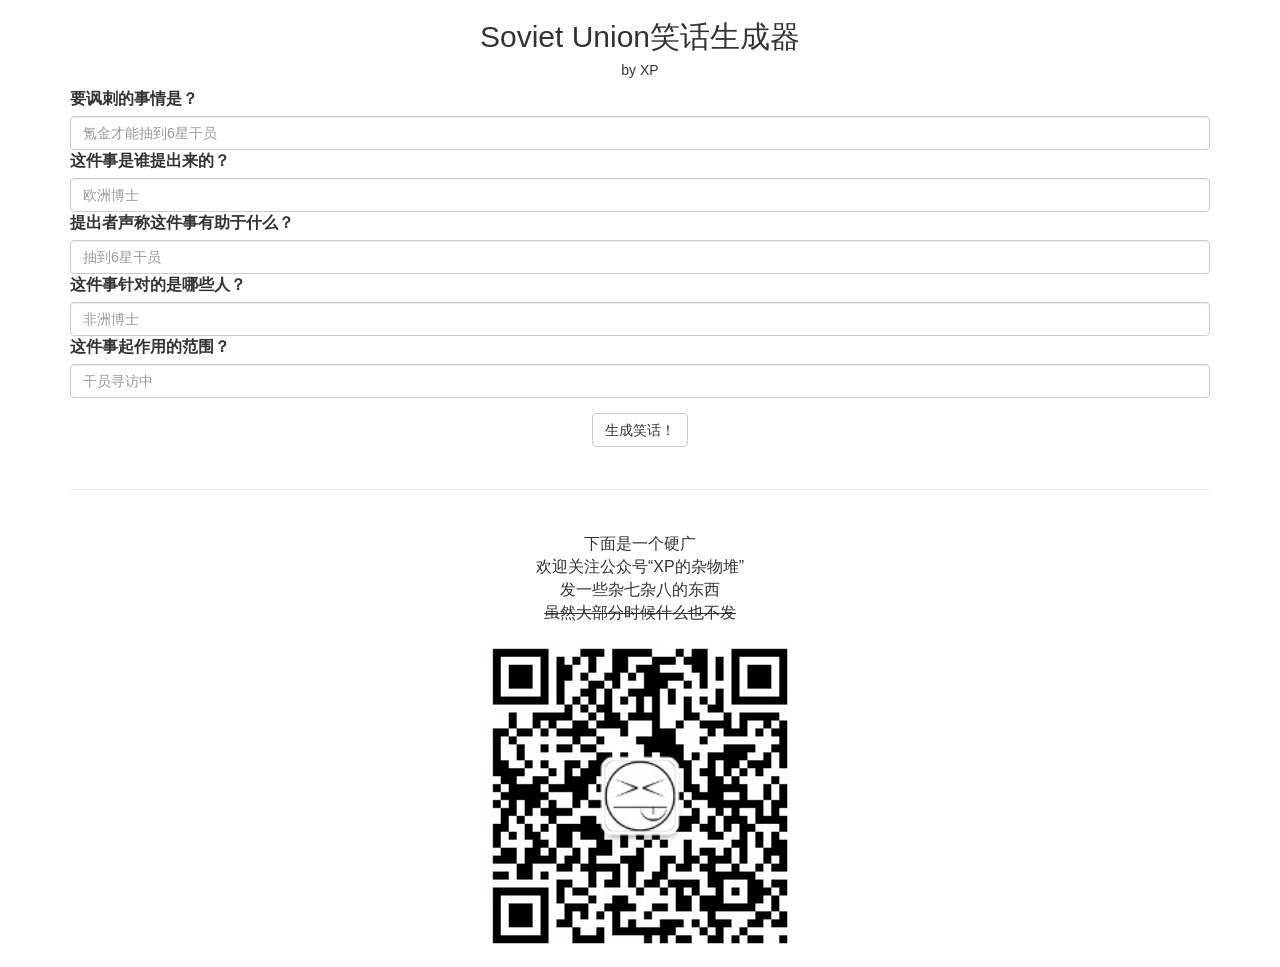
<file: docs/joke/index.html>
<!DOCTYPE html>
<html lang="zh-CN">
  <head>
    <meta charset="utf-8">
    <meta http-equiv="X-UA-Compatible" content="IE=edge">
    <meta name="viewport" content="width=device-width, initial-scale=1">
    <!-- 上述3个meta标签*必须*放在最前面，任何其他内容都*必须*跟随其后！ -->
    <title>Soviet Union笑话生成器</title>

    <!-- Bootstrap -->
    <link href="css/bootstrap.min.css" rel="stylesheet">

    <!-- HTML5 shim 和 Respond.js 是为了让 IE8 支持 HTML5 元素和媒体查询（media queries）功能 -->
    <!-- 警告：通过 file:// 协议（就是直接将 html 页面拖拽到浏览器中）访问页面时 Respond.js 不起作用 -->
    <!--[if lt IE 9]>
      <script src="https://cdn.jsdelivr.net/npm/html5shiv@3.7.3/dist/html5shiv.min.js"></script>
      <script src="https://cdn.jsdelivr.net/npm/respond.js@1.4.2/dest/respond.min.js"></script>
    <![endif]-->
  </head>
  <body style = "font-size:16px">
	<div class = "container">
	<div class = "row, text-center">
    		<h2>Soviet Union笑话生成器</h2>
				<h5>by XP</h5>
	</div>

	<form role="form">
	  <div class="form-group">
	    <label for="name">要讽刺的事情是？</label>
	    <input type="text" id = "mthing" class="form-control" placeholder="氪金才能抽到6星干员">
	    <label for="name">这件事是谁提出来的？</label>
	    <input type="text" id = "mman" class="form-control" placeholder="欧洲博士">
	    <label for="name">提出者声称这件事有助于什么？</label>
	    <input type="text" id = "mtheory" class="form-control" placeholder="抽到6星干员">
	    <label for="name">这件事针对的是哪些人？</label>
	    <input type="text" id = "mvictim" class="form-control" placeholder="非洲博士">
	    <label for="name">这件事起作用的范围？</label>
	    <input type="text" id = "mrange" class="form-control" placeholder="干员寻访中">
	  </div>
	 </form>
 	<div class = "row, text-center">
     		<button type="button" id = "mgo" class="btn btn-default">生成笑话！</button>
 	</div>
</br>

	<div id = "mjoke">
	</div>
	<hr />
 	<div class = "row, text-center">
     		</br>下面是一个硬广
			</br>欢迎关注公众号“XP的杂物堆”
			</br>发一些杂七杂八的东西
			</br><del>虽然大部分时候什么也不发</del>
		</br>
			<img src = "qr.jpg" width = "30%"></img>
 	</div>
    <!-- jQuery (Bootstrap 的所有 JavaScript 插件都依赖 jQuery，所以必须放在前边) -->

    <script src="js/jquery.min.js"></script>
    <!-- 加载 Bootstrap 的所有 JavaScript 插件。你也可以根据需要只加载单个插件。 -->
    <script src="js/bootstrap.min.js"></script>
	
	<script>
		jokes = ["</br>在mrange庆典的聚会上，一位35岁的mvictim高举着牌子，上面写着“感谢mthing赐予我的快乐的童年”。</br></br>mman呵斥道，“你是在嘲讽mthing吗？mthing才实行了20年。”</br></br>“确切地说，这正是我感谢它的原因。”</br></br>", "</br>mman发言道：“从下个礼拜开始我们要做两件事，一，全面在mrange实行mthing；二，周六所有mvictim都要去酒吧里拿一条蜥蜴。大家有什么意见可以提出来。”</br></br>过了一会儿，台下有个声音怯生生地提问：“为什么要拿蜥蜴？”</br></br>“很好，我就知道大家对mthing没有异议。”</br></br>", "</br>“mthing真**的智障！”</br></br>“你涉嫌恶意攻击mman,跟我走一趟。”</br></br>“我又没说是哪里的mthing！”</br></br>“废话！哪里的mthing智障我会不知道吗！”</br></br>", "</br>mman在向mvictim们讲话：</br></br>“很快我们就能mtheory！”</br></br>台下传来一个声音：“那我们怎么办？”</br></br>", "</br>一个mvictim的鹦鹉丢了。这是只会说话的鹦鹉，要是落到mman的手里可糟了。</br></br>这人便发表了一篇声明：“本人遗失鹦鹉一只，另外，本人不同意它关于mthing的观点。”</br></br>", "</br>“mthing是艺术还是科学?”</br></br>”我说不好，但肯定不是科学。”</br></br>“何以见得?”</br></br>“如果mthing是科学的话，他们至少应该先用小白鼠做实验。”</br></br>", "</br>大会主持人:”请支持mthing的人坐在左边，反对mthing的坐在右边。”</br></br>大多数人坐在了右边，少数人坐在了左边，只有一个人坐在中间纹丝不动。</br></br>主持人很不解，询问情况。</br></br>“我对mvictim们的情况表示十分理解，但我支持mthing。”</br></br>”那您赶快坐到主席台来。”主持人急忙说道。</br></br>", "</br>mman关于“关爱mvictim 支持mthing”的会议纪要正在以超光速增长，但这并没有违背相对论，因为会议纪要里不含有任何信息。</br></br>", "</br>mman:“我们要不惜一切代价，为了我们的主人翁mtheory！”</br></br>一个mvictim对另一个mvictim说:“看哪 ，mman把咱们当主人翁。”</br></br>另一个mvictim说:“不，我们是‘代价’。”</br></br>", "</br>“如果你在mrange，旁边一个陌生人突然开始唉声叹气，正确的做法是什么?”</br></br>“立即阻止这种反对mthing的行为。”</br></br>", "</br>mman:“由于mthing的实行，各位mvictim的美好未来前景已经出现在了地平线上。”</br></br>一个mvictim问另一个mvictim:”什么是地平线?”</br></br>另一个mvictim回答道:“就是那个能看到但是永远都到不了的线。”</br></br>","</br>mman在mrange随机采访了一位mvictim:“请问你对mthing有什么意见吗?”</br></br>mvictim答道:“我有一些意见，但我不同意我的意见!”</br></br>", "</br>两个骷髅相遇，一骷髅问另一个骷髅:“我是被mman的mthing逼死的，你是怎么死的？”</br></br>另一个骷髅回答说:“我还活着。”</br></br>",
"</br>mman的汽车被一头牛挡住了，怎么也赶不走。mman便下车对牛说：“你再不走，我就把你送到mrange去mthing。”牛听了便一溜烟的跑开了。</br></br>",
		"</br>问：“mthing的优越之处是什么？”</br></br>答：“成功克服了那些其他情况下不会存在的困难。”</br></br>",
		"</br>问：“mthing在哪些时候会遇到抵制？”</br></br>答：“主要有四个时间段：春天、夏天、秋天和冬天。”</br></br>",
		"</br>mman问一名mvictim:“你的爸爸是谁？”</br></br>他回答说：“是mman!”</br></br>mman很满意，又问：“你的母亲是谁？”</br></br>他回答：“是mthing！”</br></br>mman又问：“你将来想当什么？”</br></br>“孤儿！”</br></br>",
		"</br>问：“什么是最短的笑话？”</br></br>答：“mthing。”</br></br>","</br>问：“那些别有用心的人是怎样黑mthing的？”</br></br>答：“他们把mman说的内容原文复述了。”</br></br>","</br>问：“为什么mman把mvictim放在中心考虑？”</br></br>答：“这样从各个方向都能方便地欺压他们。”</br></br>","</br>问：“什么叫交换意见？”</br></br>答：“带着你的意见去找mman理论，然后带着他的回来。”</br></br>",
		"</br>问：“mthing实行的结果如何？”</br></br>答：“还是有人活下来了。”</br></br>","</br>问：“mthing的前景是什么？”</br></br>答：“有两种可能的情况。现实的可能是火星人会降临地球帮我们打理一切，科幻的可能是我们成功地mtheory。”</br></br>"];

		window.onload = function(){
			$("#mgo").click(function(){
				var mrange, mthing, mman, mtheory, mvictim;
				if($("#mthing").val() == ""){
					mthing = $("#mthing").attr('placeholder');
				}
				else{
					mthing = $("#mthing").val();
				}
				if($("#mrange").val() == ""){
					mrange = $("#mrange").attr('placeholder');
				}
				else{
					mrange = $("#mrange").val();
				}
				if($("#mman").val() == ""){
					mman = $("#mman").attr('placeholder');
				}
				else{
					mman = $("#mman").val();
				}
				if($("#mvictim").val() == ""){
					mvictim = $("#mvictim").attr('placeholder');
				}
				else{
					mvictim = $("#mvictim").val();
				}
				if($("#mtheory").val() == ""){
					mtheory = $("#mtheory").attr('placeholder');
				}
				else{
					mtheory = $("#mtheory").val();
				}
			
				var rand = Math.floor(Math.random()*(jokes.length));
			
				var resString = jokes[rand];
				resString = resString.replace(/mrange/g, mrange);
				resString = resString.replace(/mthing/g, mthing);
				resString = resString.replace(/mman/g, mman);
				resString = resString.replace(/mtheory/g, mtheory);
				resString = resString.replace(/mvictim/g, mvictim);
				$("#mjoke").html(resString);
				$("#mjoke").css("border","thin solid");
				$("#mjoke").css("text-indent","20px");
			})
		}
		
	</script>
  </body>
</html>
</file>
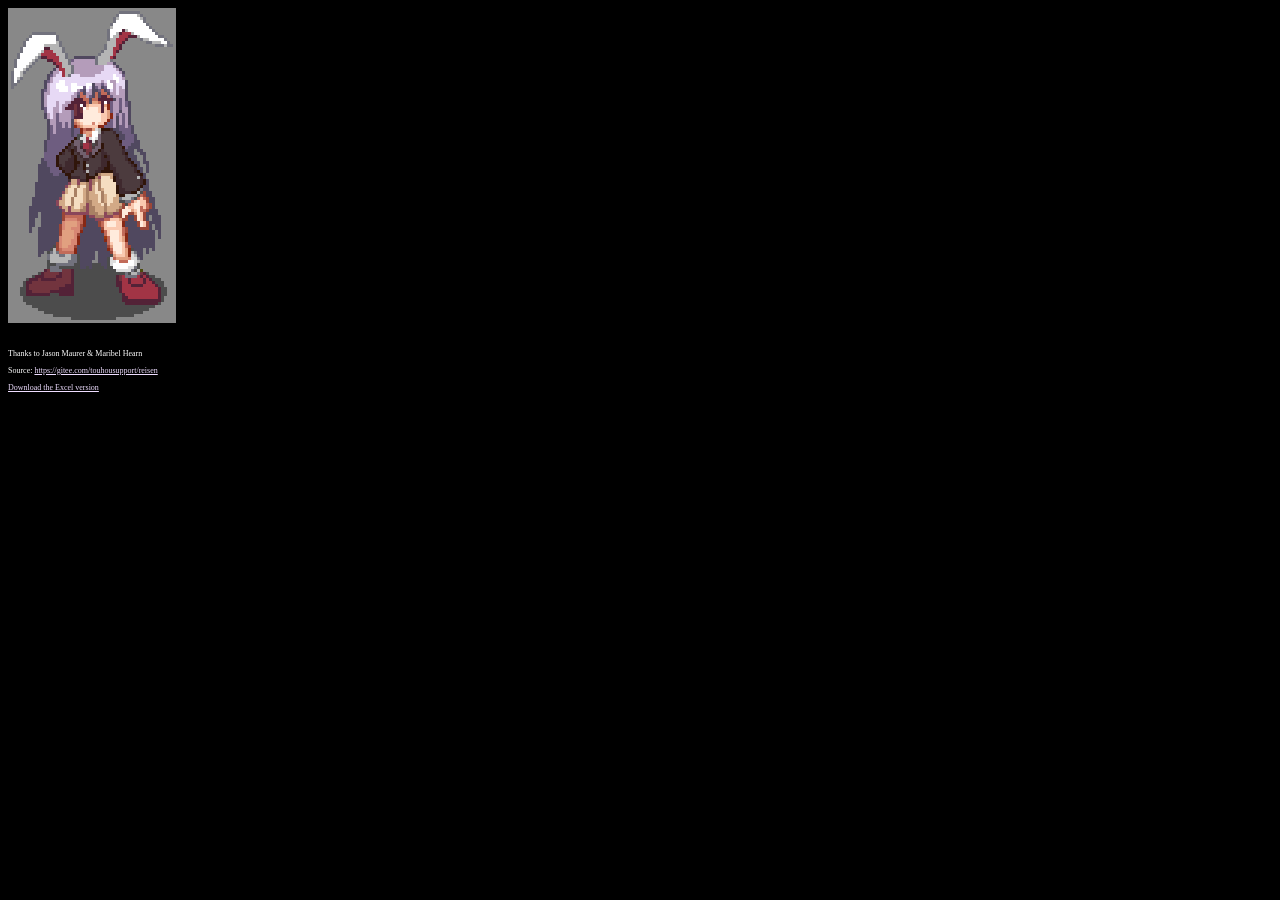
<file: docs/reisen/index.html>
<html>
<body bgcolor=000000>
<table boder=0 cellpadding=0 cellspacing=0>

<tr height=3>

<td width=3 bgcolor=888888 rowspan=105></td>
<td bgcolor=888888 colspan=54></td>
<td width=3 bgcolor=888888 rowspan=105></td>
</tr>
<tr height=3>

<td width=3 bgcolor=888888 rowspan=20></td>
<td bgcolor=888888 colspan=35></td>
<td bgcolor=72727d colspan=7></td>
<td width=3 bgcolor=888888></td>
<td width=3 bgcolor=888888 rowspan=2></td>
<td width=3 bgcolor=888888 rowspan=4></td>
<td width=3 bgcolor=888888 rowspan=5></td>
<td width=3 bgcolor=888888 rowspan=6></td>
<td width=3 bgcolor=888888 rowspan=7></td>
<td bgcolor=888888 colspan=2 rowspan=8></td>
<td width=3 bgcolor=888888 rowspan=9></td>
<td width=3 bgcolor=888888 rowspan=10></td>
<td width=3 bgcolor=888888 rowspan=11></td>
</tr>
<tr height=3>
<td width=3 bgcolor=888888 rowspan=15></td>
<td bgcolor=888888 colspan=33></td>
<td width=3 bgcolor=72727d></td>
<td bgcolor=ffffff colspan=6></td>
<td width=3 bgcolor=b5b5b5></td>
<td bgcolor=72727d></td>
</tr>
<tr height=3>

<td width=3 bgcolor=888888 rowspan=12></td>
<td bgcolor=888888 colspan=31 rowspan=2></td>
<td width=3 bgcolor=72727d rowspan=2></td>
<td bgcolor=b5b5b5></td>
<td bgcolor=ffffff colspan=7></td>
<td bgcolor=b5b5b5></td>
<td bgcolor=72727d rowspan=2></td>
</tr>
<tr height=3>

<td bgcolor=ffffff colspan=9></td>
</tr>
<tr height=3>

<td width=3 bgcolor=888888 rowspan=8></td>
<td bgcolor=888888 colspan=29 rowspan=2></td>
<td width=3 bgcolor=72727d></td>
<td bgcolor=ffffff colspan=11></td>
<td bgcolor=72727d></td>
</tr>
<tr height=3>

<td bgcolor=b5b5b5></td>
<td bgcolor=ffffff colspan=12></td>
<td bgcolor=72727d></td>
</tr>
<tr height=3>

<td width=3 bgcolor=888888 rowspan=4></td>
<td bgcolor=888888 colspan=27></td>
<td width=3 bgcolor=72727d rowspan=4></td>
<td bgcolor=ffffff colspan=4></td>
<td width=3 bgcolor=532237></td>
<td width=3 bgcolor=b5b5b5></td>
<td bgcolor=ffffff colspan=8></td>
<td bgcolor=72727d></td>
</tr>
<tr height=3>

<td width=3 bgcolor=888888 rowspan=2></td>
<td width=3 bgcolor=888888></td>
<td bgcolor=72727d colspan=8></td>
<td width=3 bgcolor=888888></td>
<td width=3 bgcolor=888888 rowspan=3></td>
<td bgcolor=888888 colspan=14 rowspan=5></td>
<td width=3 bgcolor=888888 rowspan=4></td>
<td bgcolor=ffffff rowspan=2></td>
<td bgcolor=ffffff></td>
<td bgcolor=b5b5b5 rowspan=2></td>
<td width=3 bgcolor=532237></td>
<td bgcolor=a23445 colspan=3></td>
<td width=3 bgcolor=b5b5b5></td>
<td bgcolor=ffffff colspan=7></td>
<td bgcolor=72727d></td>
</tr>
<tr height=3>

<td bgcolor=72727d></td>
<td width=3 bgcolor=ffffff rowspan=8></td>
<td width=3 bgcolor=ffffff rowspan=7></td>
<td width=3 bgcolor=ffffff rowspan=6></td>
<td width=3 bgcolor=ffffff rowspan=5></td>
<td bgcolor=ffffff colspan=4 rowspan=3></td>
<td bgcolor=72727d rowspan=2></td>
<td bgcolor=b5b5b5 rowspan=4></td>
<td bgcolor=a23445 rowspan=3></td>
<td bgcolor=a23445 rowspan=2></td>
<td bgcolor=a23445></td>
<td bgcolor=532237 colspan=3></td>
<td bgcolor=b5b5b5></td>
<td bgcolor=ffffff colspan=6></td>
<td bgcolor=72727d colspan=2></td>
</tr>
<tr height=3>

<td bgcolor=72727d></td>
<td bgcolor=ffffff rowspan=8></td>
<td bgcolor=b5b5b5 rowspan=6></td>
<td bgcolor=a23445 rowspan=4></td>
<td bgcolor=532237></td>
<td width=3 bgcolor=888888 rowspan=21></td>
<td bgcolor=888888 rowspan=29></td>
<td width=3 bgcolor=888888 rowspan=32></td>
<td bgcolor=888888 rowspan=34></td>
<td bgcolor=72727d></td>
<td bgcolor=b5b5b5 colspan=2></td>
<td bgcolor=ffffff colspan=5></td>
<td bgcolor=72727d rowspan=2></td>
</tr>
<tr height=3>

<td bgcolor=72727d rowspan=2></td>
<td bgcolor=ffffff rowspan=8></td>
<td bgcolor=b5b5b5 rowspan=5></td>
<td bgcolor=72727d rowspan=2></td>
<td bgcolor=b5b5b5 rowspan=7></td>
<td bgcolor=532237></td>
<td bgcolor=888888 rowspan=13></td>
<td bgcolor=888888 rowspan=36></td>
<td bgcolor=888888 rowspan=37></td>
<td bgcolor=72727d colspan=2></td>
<td bgcolor=b5b5b5 colspan=3></td>
<td bgcolor=ffffff colspan=2></td>
<td bgcolor=72727d rowspan=2></td>
</tr>
<tr height=3>

<td bgcolor=b5b5b5 colspan=4></td>
<td bgcolor=72727d rowspan=2></td>
<td bgcolor=532237 rowspan=2></td>
<td bgcolor=888888 rowspan=9></td>
<td bgcolor=888888 rowspan=39></td>
<td bgcolor=888888 rowspan=49></td>
<td bgcolor=888888 rowspan=51></td>
<td bgcolor=72727d colspan=3></td>
<td bgcolor=b5b5b5></td>
<td bgcolor=72727d></td>
</tr>
<tr height=3>

<td bgcolor=72727d rowspan=2></td>
<td bgcolor=ffffff rowspan=7></td>
<td bgcolor=532237 colspan=2></td>
<td width=3 bgcolor=b5b5b5></td>
<td width=3 bgcolor=b5b5b5 rowspan=2></td>
<td bgcolor=b5b5b5 rowspan=5></td>
<td width=3 bgcolor=72727d rowspan=2></td>
<td bgcolor=888888 colspan=13></td>
<td bgcolor=a23445 rowspan=3></td>
<td bgcolor=888888 rowspan=54></td>
<td width=3 bgcolor=888888 rowspan=56></td>
<td width=3 bgcolor=888888 rowspan=78></td>
<td bgcolor=888888 rowspan=80></td>
<td bgcolor=888888 colspan=2 rowspan=91></td>
</tr>
<tr height=3>

<td bgcolor=b5b5b5></td>
<td bgcolor=a23445 colspan=3></td>
<td bgcolor=888888 colspan=12></td>
<td width=3 bgcolor=72727d></td>
<td bgcolor=b5b5b5 rowspan=5></td>
<td bgcolor=532237></td>
<td bgcolor=888888 rowspan=6></td>
</tr>
<tr height=3>

<td bgcolor=72727d rowspan=2></td>
<td bgcolor=ffffff rowspan=6></td>
<td bgcolor=b5b5b5></td>
<td bgcolor=a23445 colspan=5></td>
<td bgcolor=b5b5b5 rowspan=5></td>
<td width=3 bgcolor=72727d rowspan=2></td>
<td bgcolor=888888 colspan=10></td>
<td width=3 bgcolor=72727d></td>
<td bgcolor=b5b5b5 rowspan=4></td>
<td bgcolor=888888 rowspan=4></td>
</tr>
<tr height=3>

<td bgcolor=b5b5b5></td>
<td bgcolor=72727d></td>
<td bgcolor=532237 colspan=2></td>
<td bgcolor=a23445 colspan=4></td>
<td bgcolor=888888 colspan=2></td>
<td bgcolor=50485f colspan=7></td>
<td width=3 bgcolor=72727d rowspan=3></td>
<td bgcolor=b5b5b5 rowspan=3></td>
<td bgcolor=a23445></td>
<td bgcolor=532237></td>
</tr>
<tr height=3>

<td bgcolor=72727d rowspan=3></td>
<td bgcolor=ffffff rowspan=6></td>
<td bgcolor=b5b5b5></td>
<td bgcolor=72727d></td>
<td bgcolor=888888 rowspan=35></td>
<td bgcolor=888888 rowspan=10></td>
<td width=3 bgcolor=888888 rowspan=7></td>
<td bgcolor=532237 colspan=2></td>
<td bgcolor=a23445></td>
<td bgcolor=a23445 rowspan=2></td>
<td bgcolor=b5b5b5 rowspan=6></td>
<td width=3 bgcolor=72727d rowspan=2></td>
<td width=3 bgcolor=6e5d80></td>
<td bgcolor=b49cba colspan=7></td>
<td bgcolor=72727d></td>
<td bgcolor=888888></td>
</tr>
<tr height=3>

<td bgcolor=b5b5b5></td>
<td bgcolor=72727d></td>
<td bgcolor=888888 rowspan=40></td>
<td width=3 bgcolor=888888 rowspan=4></td>
<td bgcolor=888888 rowspan=3></td>
<td bgcolor=532237></td>
<td bgcolor=a23445 rowspan=3></td>
<td bgcolor=b49cba colspan=8></td>
<td bgcolor=b49cba colspan=2></td>
<td bgcolor=50485f></td>
</tr>
<tr height=3>

<td bgcolor=b5b5b5></td>
<td bgcolor=72727d></td>
<td bgcolor=888888 rowspan=44></td>
<td bgcolor=888888></td>
<td bgcolor=532237></td>
<td bgcolor=b5b5b5 rowspan=3></td>
<td bgcolor=72727d rowspan=3></td>
<td bgcolor=b49cba colspan=10 rowspan=2></td>
<td bgcolor=e7d9f5 colspan=3></td>
<td bgcolor=b49cba></td>
<td bgcolor=50485f></td>
</tr>
<tr height=3>

<td bgcolor=ffffff rowspan=5></td>
<td bgcolor=b5b5b5></td>
<td bgcolor=72727d></td>
<td bgcolor=888888 rowspan=46></td>
<td bgcolor=50485f></td>
<td bgcolor=b49cba rowspan=2></td>
<td bgcolor=a23445 rowspan=3></td>
<td bgcolor=e7d9f5 colspan=4></td>
<td bgcolor=b49cba></td>
<td bgcolor=50485f></td>
</tr>
<tr height=3>

<td bgcolor=72727d rowspan=6></td>
<td bgcolor=b5b5b5 rowspan=2></td>
<td bgcolor=72727d></td>
<td bgcolor=888888 rowspan=69></td>
<td bgcolor=50485f></td>
<td bgcolor=b49cba rowspan=2></td>
<td bgcolor=e7d9f5 rowspan=3></td>
<td bgcolor=b49cba colspan=9></td>
<td bgcolor=e7d9f5 colspan=6></td>
<td bgcolor=b49cba></td>
<td bgcolor=50485f></td>
</tr>
<tr height=3>

<td bgcolor=888888 rowspan=69></td>
<td bgcolor=50485f rowspan=2></td>
<td bgcolor=6e5d80></td>
<td bgcolor=e7d9f5 rowspan=3></td>
<td bgcolor=72727d></td>
<td bgcolor=e7d9f5 colspan=3></td>
<td bgcolor=b49cba colspan=5></td>
<td bgcolor=e7d9f5 colspan=6></td>
<td bgcolor=ffffff rowspan=2></td>
<td bgcolor=e7d9f5></td>
<td bgcolor=e7d9f5 rowspan=4></td>
<td bgcolor=6e5d80></td>
</tr>
<tr height=3>

<td bgcolor=b5b5b5></td>
<td bgcolor=72727d></td>
<td bgcolor=b49cba rowspan=2></td>
<td bgcolor=e7d9f5 rowspan=10></td>
<td bgcolor=e7d9f5 colspan=17></td>
<td bgcolor=ffffff rowspan=2></td>
<td bgcolor=b49cba></td>
</tr>
<tr height=3>

<td bgcolor=72727d></td>
<td bgcolor=888888 rowspan=69></td>
<td bgcolor=50485f rowspan=3></td>
<td bgcolor=6e5d80></td>
<td bgcolor=ffffff colspan=2 rowspan=4></td>
<td bgcolor=e7d9f5 colspan=12></td>
<td bgcolor=b49cba></td>
<td bgcolor=e7d9f5></td>
<td bgcolor=ffffff rowspan=3></td>
<td bgcolor=b49cba></td>
<td bgcolor=b49cba rowspan=6></td>
<td bgcolor=e7d9f5 rowspan=3></td>
<td bgcolor=50485f rowspan=7></td>
</tr>
<tr height=3>

<td bgcolor=72727d></td>
<td bgcolor=888888 rowspan=77></td>
<td bgcolor=b49cba rowspan=4></td>
<td bgcolor=e7d9f5 rowspan=12></td>
<td bgcolor=ffffff rowspan=2></td>
<td bgcolor=e7d9f5></td>
<td bgcolor=e7d9f5 rowspan=6></td>
<td bgcolor=ffffff colspan=2 rowspan=3></td>
<td bgcolor=e7d9f5 colspan=3></td>
<td width=3 bgcolor=ffffff rowspan=2></td>
<td width=3 bgcolor=ffffff></td>
<td width=3 bgcolor=50485f rowspan=5></td>
<td bgcolor=b49cba></td>
<td bgcolor=b49cba rowspan=2></td>
<td bgcolor=6e5d80></td>
<td bgcolor=b49cba></td>
<td bgcolor=ffffff rowspan=2></td>
<td bgcolor=e7d9f5 rowspan=4></td>
</tr>
<tr height=3>

<td bgcolor=888888 rowspan=77></td>
<td bgcolor=ffffff rowspan=2></td>
<td bgcolor=ffffff colspan=2></td>
<td width=3 bgcolor=6e5d80></td>
<td bgcolor=e7d9f5></td>
<td bgcolor=6e5d80></td>
<td bgcolor=50485f></td>
<td bgcolor=6e5d80></td>
<td bgcolor=b49cba rowspan=4></td>
</tr>
<tr height=3>

<td bgcolor=888888 rowspan=77></td>
<td bgcolor=50485f rowspan=7></td>
<td bgcolor=6e5d80></td>
<td bgcolor=e7d9f5 rowspan=4></td>
<td width=3 bgcolor=b49cba></td>
<td width=3 bgcolor=6e5d80></td>
<td bgcolor=50485f rowspan=2></td>
<td bgcolor=e7d9f5></td>
<td bgcolor=b49cba rowspan=2></td>
<td bgcolor=50485f></td>
<td bgcolor=6e5d80></td>
<td bgcolor=c26b59 rowspan=2></td>
<td bgcolor=50485f></td>
<td bgcolor=6e5d80></td>
<td bgcolor=e7d9f5></td>
<td bgcolor=b49cba rowspan=8></td>
</tr>
<tr height=3>

<td bgcolor=b49cba rowspan=5></td>
<td bgcolor=e7d9f5 rowspan=7></td>
<td bgcolor=e7d9f5 rowspan=4></td>
<td bgcolor=e7d9f5 rowspan=3></td>
<td bgcolor=e7d9f5></td>
<td width=3 bgcolor=b49cba rowspan=2></td>
<td bgcolor=6e5d80></td>
<td bgcolor=c26b59 rowspan=2></td>
<td bgcolor=b49cba rowspan=2></td>
<td bgcolor=c26b59 rowspan=3></td>
<td bgcolor=50485f rowspan=2></td>
<td bgcolor=c26b59></td>
<td bgcolor=50485f></td>
<td bgcolor=b49cba></td>
</tr>
<tr height=3>

<td bgcolor=e7d9f5 rowspan=6></td>
<td bgcolor=b49cba rowspan=2></td>
<td bgcolor=50485f></td>
<td bgcolor=c26b59 rowspan=2></td>
<td bgcolor=6e5d80></td>
<td bgcolor=532237 colspan=2></td>
<td bgcolor=c26b59></td>
<td bgcolor=6e5d80></td>
<td bgcolor=b49cba rowspan=6></td>
</tr>
<tr height=3>

<td bgcolor=532237 colspan=3></td>
<td bgcolor=c26b59 rowspan=2></td>
<td bgcolor=50485f rowspan=2></td>
<td bgcolor=c26b59></td>
<td bgcolor=532237 colspan=5></td>
<td bgcolor=50485f></td>
<td bgcolor=6e5d80 rowspan=4></td>
</tr>
<tr height=3>

<td bgcolor=b49cba rowspan=4></td>
<td bgcolor=b49cba rowspan=2></td>
<td bgcolor=b49cba></td>
<td bgcolor=532237 colspan=5></td>
<td bgcolor=e1a08 colspan=2></td>
<td bgcolor=c26b59></td>
<td bgcolor=532237 rowspan=4></td>
<td bgcolor=ffffff></td>
<td bgcolor=532237></td>
<td bgcolor=6e5d80 rowspan=4></td>
<td bgcolor=b49cba rowspan=9></td>
<td bgcolor=6e5d80 rowspan=2></td>
<td bgcolor=50485f rowspan=8></td>
</tr>
<tr height=3>

<td bgcolor=b49cba rowspan=8></td>
<td bgcolor=532237 colspan=2></td>
<td bgcolor=72343e rowspan=4></td>
<td bgcolor=532237 rowspan=5></td>
<td bgcolor=ffffff></td>
<td bgcolor=532237></td>
<td bgcolor=e1a08></td>
<td bgcolor=fac9b colspan=3></td>
<td bgcolor=fac9b rowspan=3></td>
<td bgcolor=e1a08></td>
<td bgcolor=872814 rowspan=2></td>
</tr>
<tr height=3>

<td bgcolor=6e5d80 rowspan=2></td>
<td bgcolor=b49cba rowspan=9></td>
<td bgcolor=532237 colspan=3></td>
<td bgcolor=72343e rowspan=2></td>
<td bgcolor=ffffff></td>
<td bgcolor=fac9b></td>
<td bgcolor=ffebdc colspan=3></td>
<td bgcolor=fac9b rowspan=5></td>
<td bgcolor=b49cba rowspan=7></td>
</tr>
<tr height=3>

<td bgcolor=888888 rowspan=16></td>
<td bgcolor=b49cba rowspan=4></td>
<td bgcolor=b49cba rowspan=6></td>
<td bgcolor=6e5d80 rowspan=3></td>
<td bgcolor=ffebdc colspan=5 rowspan=4></td>
<td bgcolor=e1a08 rowspan=3></td>
<td bgcolor=50485f></td>
</tr>
<tr height=3>

<td bgcolor=50485f rowspan=2></td>
<td bgcolor=b49cba rowspan=2></td>
<td bgcolor=6e5d80 rowspan=14></td>
<td bgcolor=b49cba rowspan=3></td>
<td bgcolor=532237 rowspan=2></td>
<td bgcolor=ffebdc rowspan=3></td>
<td bgcolor=fac9b rowspan=4></td>
<td bgcolor=872814 rowspan=2></td>
<td bgcolor=6e5d80></td>
<td bgcolor=b49cba rowspan=4></td>
<td bgcolor=6e5d80 rowspan=7></td>
</tr>
<tr height=3>

<td bgcolor=532237></td>
<td bgcolor=50485f rowspan=6></td>
</tr>
<tr height=3>

<td bgcolor=888888 rowspan=7></td>
<td bgcolor=50485f rowspan=7></td>
<td bgcolor=b49cba rowspan=2></td>
<td bgcolor=50485f rowspan=6></td>
<td bgcolor=e1a08></td>
<td bgcolor=fac9b></td>
<td bgcolor=ffebdc></td>
<td bgcolor=872814></td>
<td bgcolor=6e5d80 rowspan=3></td>
</tr>
<tr height=3>

<td bgcolor=6e5d80 rowspan=10></td>
<td bgcolor=6e5d80 rowspan=8></td>
<td bgcolor=c26b59></td>
<td bgcolor=e1a08></td>
<td bgcolor=fac9b></td>
<td bgcolor=ffebdc colspan=3></td>
<td bgcolor=d78773></td>
<td bgcolor=ffebdc></td>
<td bgcolor=fac9b></td>
<td bgcolor=872814></td>
<td bgcolor=6e5d80 rowspan=2></td>
</tr>
<tr height=3>

<td bgcolor=6e5d80 rowspan=16></td>
<td bgcolor=872814></td>
<td bgcolor=c26b59></td>
<td bgcolor=e1a08></td>
<td bgcolor=fac9b colspan=5></td>
<td bgcolor=872814 colspan=2></td>
<td bgcolor=6e5d80></td>
<td bgcolor=6e5d80 rowspan=2></td>
<td bgcolor=6e5d80 rowspan=7></td>
<td bgcolor=50485f rowspan=3></td>
</tr>
<tr height=3>

<td bgcolor=6e5d80 rowspan=7></td>
<td bgcolor=6e5d80 rowspan=5></td>
<td bgcolor=6e5d80 rowspan=3></td>
<td bgcolor=6e5d80 rowspan=2></td>
<td bgcolor=872814 rowspan=2></td>
<td bgcolor=c26b59></td>
<td bgcolor=9b4637 colspan=2></td>
<td bgcolor=e1a08></td>
<td bgcolor=dddddd></td>
<td bgcolor=b5b5b5 rowspan=2></td>
<td bgcolor=30150a colspan=3></td>
<td bgcolor=3f292e></td>
<td bgcolor=50485f></td>
<td bgcolor=6e5d80 rowspan=7></td>
</tr>
<tr height=3>

<td bgcolor=d78773></td>
<td bgcolor=e1a08 rowspan=2></td>
<td bgcolor=e1a08></td>
<td bgcolor=ffffff rowspan=3></td>
<td bgcolor=ffffff rowspan=2></td>
<td bgcolor=3f292e></td>
<td bgcolor=4c3b3e rowspan=7></td>
<td bgcolor=4c3b3e rowspan=8></td>
<td bgcolor=4c3b3e rowspan=11></td>
<td bgcolor=3f292e></td>
<td bgcolor=50485f rowspan=3></td>
</tr>
<tr height=3>

<td bgcolor=6e5d80 rowspan=14></td>
<td bgcolor=4c4c4c rowspan=2></td>
<td bgcolor=4c4c4c></td>
<td bgcolor=dddddd rowspan=3></td>
<td bgcolor=d78773></td>
<td bgcolor=72606e rowspan=5></td>
<td bgcolor=4c3b3e rowspan=3></td>
<td bgcolor=4c3b3e rowspan=11></td>
<td bgcolor=30150a></td>
<td bgcolor=50485f rowspan=2></td>
<td bgcolor=6e5d80 rowspan=3></td>
<td bgcolor=50485f rowspan=5></td>
</tr>
<tr height=3>

<td bgcolor=6e5d80></td>
<td bgcolor=30150a></td>
<td bgcolor=dddddd></td>
<td bgcolor=a23445></td>
<td bgcolor=dddddd></td>
<td bgcolor=dddddd></td>
<td bgcolor=3f292e></td>
</tr>
<tr height=3>

<td bgcolor=50485f rowspan=4></td>
<td bgcolor=6e5d80 rowspan=9></td>
<td bgcolor=30150a></td>
<td bgcolor=72606e rowspan=2></td>
<td bgcolor=72606e rowspan=4></td>
<td bgcolor=4c4c4c></td>
<td bgcolor=72343e></td>
<td bgcolor=532237></td>
<td bgcolor=dddddd></td>
<td bgcolor=4c3b3e rowspan=2></td>
<td bgcolor=4c3b3e rowspan=11></td>
<td bgcolor=30150a></td>
<td bgcolor=6e5d80 rowspan=2></td>
<td bgcolor=50485f rowspan=4></td>
</tr>
<tr height=3>

<td bgcolor=30150a></td>
<td bgcolor=4c3b3e rowspan=2></td>
<td bgcolor=4c3b3e></td>
<td bgcolor=a23445 colspan=2 rowspan=2></td>
<td bgcolor=72343e rowspan=3></td>
<td bgcolor=4c4c4c></td>
<td bgcolor=30150a rowspan=2></td>
<td bgcolor=3f292e></td>
<td bgcolor=50485f rowspan=6></td>
</tr>
<tr height=3>

<td bgcolor=30150a></td>
<td bgcolor=3f292e rowspan=2></td>
<td bgcolor=3f292e rowspan=2></td>
<td bgcolor=3f292e></td>
<td bgcolor=4c3b3e></td>
<td bgcolor=72606e rowspan=2></td>
<td bgcolor=4c3b3e rowspan=11></td>
<td bgcolor=30150a></td>
<td bgcolor=50485f rowspan=4></td>
</tr>
<tr height=3>

<td bgcolor=30150a></td>
<td bgcolor=4c3b3e rowspan=4></td>
<td bgcolor=30150a rowspan=2></td>
<td bgcolor=72606e rowspan=2></td>
<td bgcolor=3f292e></td>
<td bgcolor=72343e rowspan=2></td>
<td bgcolor=72606e rowspan=2></td>
<td bgcolor=30150a></td>
<td bgcolor=3f292e rowspan=7></td>
<td bgcolor=3f292e rowspan=2></td>
<td bgcolor=50485f></td>
<td bgcolor=888888 rowspan=2></td>
<td bgcolor=50485f rowspan=2></td>
</tr>
<tr height=3>

<td bgcolor=6e5d80 rowspan=3></td>
<td bgcolor=30150a></td>
<td bgcolor=3f292e></td>
<td bgcolor=4c3b3e rowspan=2></td>
<td bgcolor=4c3b3e></td>
<td bgcolor=3f292e></td>
<td bgcolor=72606e rowspan=2></td>
<td bgcolor=3f292e rowspan=2></td>
<td bgcolor=30150a></td>
<td bgcolor=4c3b3e rowspan=5></td>
<td bgcolor=3f292e></td>
<td bgcolor=30150a></td>
<td bgcolor=888888 rowspan=3></td>
<td bgcolor=50485f rowspan=4></td>
</tr>
<tr height=3>

<td bgcolor=30150a rowspan=4></td>
<td bgcolor=4c3b3e rowspan=3></td>
<td bgcolor=4c3b3e rowspan=4></td>
<td bgcolor=3f292e rowspan=5></td>
<td bgcolor=30150a rowspan=5></td>
<td bgcolor=4c3b3e rowspan=2></td>
<td bgcolor=3f292e></td>
<td bgcolor=72606e></td>
<td bgcolor=30150a></td>
<td bgcolor=4c3b3e rowspan=5></td>
<td bgcolor=30150a></td>
<td bgcolor=3f292e rowspan=2></td>
<td bgcolor=4c3b3e rowspan=11></td>
<td bgcolor=3f292e rowspan=2></td>
<td bgcolor=50485f rowspan=3></td>
<td bgcolor=888888 rowspan=4></td>
</tr>
<tr height=3>

<td bgcolor=50485f rowspan=32></td>
<td bgcolor=3f292e rowspan=5></td>
<td bgcolor=4c3b3e rowspan=7></td>
<td bgcolor=3f292e colspan=2></td>
<td bgcolor=4c3b3e colspan=2 rowspan=6></td>
<td bgcolor=3f292e rowspan=3></td>
<td bgcolor=30150a></td>
</tr>
<tr height=3>

<td bgcolor=50485f rowspan=30></td>
<td bgcolor=3f292e rowspan=4></td>
<td bgcolor=30150a></td>
<td bgcolor=30150a rowspan=3></td>
<td bgcolor=4c3b3e></td>
<td bgcolor=30150a rowspan=3></td>
<td bgcolor=4c3b3e rowspan=10></td>
<td bgcolor=3f292e></td>
<td bgcolor=30150a></td>
<td bgcolor=50485f rowspan=3></td>
<td bgcolor=50485f rowspan=4></td>
</tr>
<tr height=3>

<td bgcolor=50485f rowspan=16></td>
<td bgcolor=3f292e></td>
<td bgcolor=3f292e></td>
<td bgcolor=b5b5b5></td>
<td bgcolor=3f292e rowspan=2></td>
<td bgcolor=4c3b3e rowspan=9></td>
<td bgcolor=3f292e></td>
<td bgcolor=30150a></td>
<td bgcolor=888888 rowspan=3></td>
</tr>
<tr height=3>

<td bgcolor=50485f rowspan=28></td>
<td bgcolor=6e5d80 rowspan=3></td>
<td bgcolor=30150a></td>
<td bgcolor=3f292e></td>
<td bgcolor=4c3b3e rowspan=3></td>
<td bgcolor=4c3b3e></td>
<td bgcolor=3f292e rowspan=2></td>
<td bgcolor=30150a></td>
<td bgcolor=3f292e rowspan=3></td>
<td bgcolor=4c3b3e rowspan=8></td>
<td bgcolor=3f292e rowspan=2></td>
<td bgcolor=50485f rowspan=2></td>
</tr>
<tr height=3>

<td bgcolor=6e5d80></td>
<td bgcolor=30150a></td>
<td bgcolor=30150a></td>
<td bgcolor=4c3b3e rowspan=2></td>
<td bgcolor=3f292e></td>
<td bgcolor=b5b5b5></td>
<td bgcolor=3f292e></td>
<td bgcolor=30150a colspan=4></td>
<td bgcolor=30150a></td>
</tr>
<tr height=3>

<td bgcolor=50485f rowspan=25></td>
<td bgcolor=50485f rowspan=8></td>
<td bgcolor=50485f rowspan=6></td>
<td bgcolor=30150a></td>
<td bgcolor=30150a rowspan=2></td>
<td bgcolor=4c3b3e></td>
<td bgcolor=4c3b3e rowspan=2></td>
<td bgcolor=30150a rowspan=3></td>
<td bgcolor=30150a></td>
<td bgcolor=a98064></td>
<td bgcolor=d2a986 colspan=4></td>
<td bgcolor=3f292e rowspan=4></td>
<td bgcolor=4c3b3e rowspan=6></td>
<td bgcolor=3f292e></td>
<td bgcolor=30150a></td>
<td bgcolor=50485f rowspan=2></td>
<td bgcolor=888888 rowspan=2></td>
</tr>
<tr height=3>

<td bgcolor=50485f rowspan=23></td>
<td bgcolor=50485f rowspan=8></td>
<td bgcolor=50485f rowspan=3></td>
<td bgcolor=3f292e colspan=3></td>
<td bgcolor=30150a colspan=2></td>
<td bgcolor=a98064></td>
<td bgcolor=8a465a></td>
<td bgcolor=f5ddc1 rowspan=4></td>
<td bgcolor=f5ddc1 rowspan=6></td>
<td bgcolor=f5ddc1 rowspan=10></td>
<td bgcolor=d2a986></td>
<td bgcolor=30150a rowspan=2></td>
<td bgcolor=b5b5b5></td>
<td bgcolor=3f292e rowspan=3></td>
</tr>
<tr height=3>

<td bgcolor=3f292e></td>
<td bgcolor=d2a986 colspan=2 rowspan=2></td>
<td bgcolor=8a465a rowspan=2></td>
<td bgcolor=3f292e colspan=2></td>
<td bgcolor=8a465a rowspan=4></td>
<td bgcolor=a98064 rowspan=2></td>
<td bgcolor=d2a986></td>
<td bgcolor=a98064 rowspan=4></td>
<td bgcolor=f5ddc1 rowspan=8></td>
<td bgcolor=3f292e rowspan=4></td>
<td bgcolor=4c3b3e rowspan=3></td>
<td bgcolor=30150a rowspan=2></td>
<td bgcolor=50485f rowspan=6></td>
</tr>
<tr height=3>

<td bgcolor=50485f rowspan=12></td>
<td bgcolor=8a465a></td>
<td bgcolor=d2a986 colspan=2></td>
<td bgcolor=a98064 rowspan=7></td>
<td bgcolor=f5ddc1 rowspan=4></td>
<td bgcolor=f5ddc1 rowspan=5></td>
</tr>
<tr height=3>

<td bgcolor=8a465a></td>
<td bgcolor=d2a986></td>
<td bgcolor=f5ddc1 rowspan=4></td>
<td bgcolor=f5ddc1></td>
<td bgcolor=a98064></td>
<td bgcolor=f5ddc1 rowspan=6></td>
<td bgcolor=f5ddc1></td>
<td bgcolor=d2a986 rowspan=7></td>
<td bgcolor=30150a rowspan=3></td>
<td bgcolor=30150a></td>
<td bgcolor=50485f rowspan=2></td>
</tr>
<tr height=3>

<td bgcolor=d2a986 rowspan=2></td>
<td bgcolor=f5ddc1 rowspan=6></td>
<td bgcolor=a98064 rowspan=3></td>
<td bgcolor=f5ddc1 rowspan=7></td>
<td bgcolor=d2a986 rowspan=6></td>
<td bgcolor=d2a986></td>
<td bgcolor=3f292e></td>
<td bgcolor=30150a></td>
<td bgcolor=72727d></td>
</tr>
<tr height=3>

<td bgcolor=8a465a></td>
<td bgcolor=d2a986 rowspan=3></td>
<td bgcolor=f5ddc1 rowspan=4></td>
<td bgcolor=a98064 rowspan=4></td>
<td bgcolor=3f292e colspan=4></td>
<td bgcolor=30150a colspan=2></td>
<td bgcolor=b5b5b5></td>
<td bgcolor=4c4c4c></td>
<td bgcolor=9b4637 rowspan=2></td>
<td bgcolor=50485f rowspan=4></td>
</tr>
<tr height=3>

<td bgcolor=d2a986 rowspan=5></td>
<td bgcolor=f5ddc1 rowspan=4></td>
<td bgcolor=d2a986 rowspan=6></td>
<td bgcolor=d2a986 rowspan=3></td>
<td bgcolor=d2a986 rowspan=5></td>
<td bgcolor=30150a colspan=2></td>
<td bgcolor=b5b5b5 colspan=4></td>
<td bgcolor=4c4c4c></td>
<td bgcolor=c26b59></td>
</tr>
<tr height=3>

<td bgcolor=50485f rowspan=10></td>
<td bgcolor=8a465a></td>
<td bgcolor=a98064 rowspan=3></td>
<td bgcolor=f5ddc1 rowspan=4></td>
<td bgcolor=d2a986 rowspan=5></td>
<td bgcolor=72727d></td>
<td bgcolor=b5b5b5 colspan=3></td>
<td bgcolor=72727d></td>
<td bgcolor=4c4c4c></td>
<td bgcolor=c26b59></td>
<td bgcolor=fac9b rowspan=3></td>
<td bgcolor=c26b59></td>
<td bgcolor=9b4637 rowspan=2></td>
<td bgcolor=50485f rowspan=9></td>
</tr>
<tr height=3>

<td bgcolor=8a465a rowspan=2></td>
<td bgcolor=d2a986 rowspan=2></td>
<td bgcolor=a98064 rowspan=5></td>
<td bgcolor=4c4c4c colspan=2></td>
<td bgcolor=72727d colspan=2></td>
<td bgcolor=c26b59></td>
<td bgcolor=fac9b></td>
<td bgcolor=ffebdc rowspan=7></td>
<td bgcolor=fac9b rowspan=3></td>
</tr>
<tr height=3>

<td bgcolor=d2a986 rowspan=2></td>
<td bgcolor=8a465a rowspan=3></td>
<td bgcolor=d2a986 rowspan=4></td>
<td bgcolor=f5ddc1></td>
<td bgcolor=a98064 rowspan=3></td>
<td bgcolor=d2a986 rowspan=3></td>
<td bgcolor=d2a986></td>
<td bgcolor=9b4637 rowspan=2></td>
<td bgcolor=4c4c4c></td>
<td bgcolor=c26b59></td>
<td bgcolor=fac9b rowspan=2></td>
<td bgcolor=ffebdc rowspan=2></td>
<td bgcolor=c26b59 rowspan=2></td>
<td bgcolor=9b4637 rowspan=2></td>
</tr>
<tr height=3>

<td bgcolor=50485f rowspan=9></td>
<td bgcolor=50485f rowspan=12></td>
<td bgcolor=8a465a></td>
<td bgcolor=d2a986 rowspan=2></td>
<td bgcolor=8a465a rowspan=2></td>
<td bgcolor=d2a986></td>
<td bgcolor=a98064 rowspan=2></td>
<td bgcolor=a98064 rowspan=3></td>
<td bgcolor=d2a986 rowspan=3></td>
<td bgcolor=d2a986 rowspan=2></td>
<td bgcolor=a98064></td>
<td bgcolor=ffebdc rowspan=3></td>
<td bgcolor=fac9b></td>
<td bgcolor=c26b59 rowspan=2></td>
</tr>
<tr height=3>

<td bgcolor=50485f rowspan=5></td>
<td bgcolor=8a465a></td>
<td bgcolor=d2a986 colspan=3></td>
<td bgcolor=a98064></td>
<td bgcolor=a98064></td>
<td bgcolor=9b4637 rowspan=3></td>
<td bgcolor=ffebdc rowspan=3></td>
<td bgcolor=ffebdc></td>
<td bgcolor=e1a08></td>
<td bgcolor=fac9b></td>
<td bgcolor=c26b59></td>
<td bgcolor=9b4637></td>
<td bgcolor=50485f rowspan=2></td>
<td bgcolor=50485f rowspan=7></td>
</tr>
<tr height=3>

<td bgcolor=888888 rowspan=5></td>
<td bgcolor=9b4637 rowspan=3></td>
<td bgcolor=8a465a colspan=8></td>
<td bgcolor=a98064></td>
<td bgcolor=8a465a></td>
<td bgcolor=a98064 colspan=2></td>
<td bgcolor=8a465a colspan=2></td>
<td bgcolor=9b4637 colspan=2></td>
<td bgcolor=e1a08></td>
<td bgcolor=fac9b rowspan=3></td>
<td bgcolor=9b4637 rowspan=3></td>
<td bgcolor=50485f rowspan=3></td>
</tr>
<tr height=3>

<td bgcolor=c26b59 colspan=6></td>
<td bgcolor=872814 rowspan=4></td>
<td bgcolor=50485f rowspan=17></td>
<td bgcolor=8a465a colspan=2></td>
<td bgcolor=a98064 colspan=3></td>
<td bgcolor=8a465a colspan=3></td>
<td bgcolor=c26b59 colspan=2></td>
<td bgcolor=9b4637 rowspan=2></td>
<td bgcolor=50485f rowspan=10></td>
<td bgcolor=50485f rowspan=11></td>
<td bgcolor=9b4637 rowspan=2></td>
<td bgcolor=888888 rowspan=2></td>
<td bgcolor=50485f rowspan=8></td>
</tr>
<tr height=3>

<td bgcolor=888888 rowspan=19></td>
<td bgcolor=d78773 colspan=4></td>
<td bgcolor=c26b59></td>
<td bgcolor=c26b59 rowspan=2></td>
<td bgcolor=50485f rowspan=17></td>
<td bgcolor=50485f rowspan=14></td>
<td bgcolor=8a465a colspan=3></td>
<td bgcolor=c26b59 colspan=2></td>
<td bgcolor=fac9b colspan=2></td>
<td bgcolor=fac9b rowspan=4></td>
<td bgcolor=e1a08></td>
<td bgcolor=9b4637></td>
</tr>
<tr height=3>

<td bgcolor=d78773 rowspan=3></td>
<td bgcolor=e1a08 rowspan=9></td>
<td bgcolor=e1a08 rowspan=8></td>
<td bgcolor=e1a08 colspan=2 rowspan=2></td>
<td bgcolor=d78773 rowspan=4></td>
<td bgcolor=50485f rowspan=10></td>
<td bgcolor=9b4637 rowspan=2></td>
<td bgcolor=c26b59 rowspan=2></td>
<td bgcolor=fac9b rowspan=3></td>
<td bgcolor=ffebdc colspan=3></td>
<td bgcolor=fac9b rowspan=7></td>
<td bgcolor=872814 rowspan=2></td>
<td bgcolor=50485f rowspan=2></td>
<td bgcolor=50485f rowspan=10></td>
<td bgcolor=9b4637 rowspan=2></td>
<td bgcolor=ffebdc rowspan=2></td>
<td bgcolor=fac9b rowspan=2></td>
<td bgcolor=9b4637 rowspan=2></td>
<td bgcolor=50485f rowspan=9></td>
</tr>
<tr height=3>

<td bgcolor=9b4637 rowspan=4></td>
<td bgcolor=9b4637 rowspan=2></td>
<td bgcolor=ffebdc colspan=3></td>
<td bgcolor=888888></td>
</tr>
<tr height=3>

<td bgcolor=888888 rowspan=16></td>
<td bgcolor=50485f rowspan=10></td>
<td bgcolor=d78773></td>
<td bgcolor=d78773 rowspan=6></td>
<td bgcolor=50485f rowspan=14></td>
<td bgcolor=50485f rowspan=12></td>
<td bgcolor=9b4637></td>
<td bgcolor=fac9b rowspan=3></td>
<td bgcolor=fac9b colspan=2></td>
<td bgcolor=c26b59 rowspan=3></td>
<td bgcolor=9b4637 rowspan=2></td>
<td bgcolor=50485f rowspan=10></td>
<td bgcolor=9b4637 colspan=3></td>
<td bgcolor=888888></td>
</tr>
<tr height=3>

<td bgcolor=e1a08 rowspan=6></td>
<td bgcolor=e1a08 rowspan=3></td>
<td bgcolor=872814></td>
<td bgcolor=872814></td>
<td bgcolor=c26b59 rowspan=2></td>
<td bgcolor=ffebdc rowspan=4></td>
<td bgcolor=ffebdc rowspan=7></td>
<td bgcolor=ffebdc rowspan=8></td>
<td bgcolor=50485f rowspan=10></td>
<td bgcolor=50485f rowspan=6></td>
<td bgcolor=50485f rowspan=8></td>
<td bgcolor=50485f rowspan=7></td>
<td bgcolor=888888 rowspan=16></td>
</tr>
<tr height=3>

<td bgcolor=888888 rowspan=15></td>
<td bgcolor=9b4637></td>
<td bgcolor=50485f rowspan=12></td>
<td bgcolor=50485f rowspan=11></td>
<td bgcolor=872814 rowspan=3></td>
</tr>
<tr height=3>

<td bgcolor=d78773 rowspan=4></td>
<td bgcolor=872814 rowspan=3></td>
<td bgcolor=9b4637</td>
<td bgcolor=c26b59 rowspan=3></td>
<td bgcolor=e1a08 rowspan=2></td>
</tr>
<tr height=3>

<td bgcolor=d78773 rowspan=4></td>
<td bgcolor=872814></td>
<td bgcolor=888888 rowspan=13></td>
</tr>
<tr height=3>

<td bgcolor=9b4637 rowspan=3></td>
<td bgcolor=50485f rowspan=9></td>
<td bgcolor=fac9b></td>
<td bgcolor=ffebdc rowspan=4></td>
<td bgcolor=fac9b rowspan=4></td>
<td bgcolor=c26b59 rowspan=2></td>
</tr>
<tr height=3>

<td bgcolor=4c4c4c></td>
<td bgcolor=d78773></td>
<td bgcolor=9b4637></td>
<td bgcolor=50485f rowspan=3></td>
<td bgcolor=9b4637></td>
<td bgcolor=e1a08></td>
<td bgcolor=9b4637></td>
</tr>
<tr height=3>

<td bgcolor=4c4c4c></td>
<td bgcolor=b5b5b5 rowspan=2></td>
<td bgcolor=c26b59></td>
<td bgcolor=d78773 colspan=3></td>
<td bgcolor=872814 rowspan=2></td>
<td bgcolor=872814></td>
<td bgcolor=c26b59></td>
<td bgcolor=e1a08 rowspan=4></td>
<td bgcolor=872814 rowspan=3></td>
<td bgcolor=4c4c4c></td>
<td bgcolor=888888 rowspan=8></td>
<td bgcolor=888888 rowspan=9></td>
</tr>
<tr height=3>

<td bgcolor=888888 rowspan=6></td>
<td bgcolor=4c4c4c></td>
<td bgcolor=72727d></td>
<td bgcolor=72727d></td>
<td bgcolor=c26b59 colspan=5></td>
<td bgcolor=888888 rowspan=4></td>
<td bgcolor=50485f rowspan=2></td>
<td bgcolor=9b4637></td>
<td bgcolor=fac9b></td>
<td bgcolor=b5b5b5></td>
<td bgcolor=72727d></td>
<td bgcolor=888888 rowspan=8></td>
</tr>
<tr height=3>

<td bgcolor=888888 rowspan=6></td>
<td bgcolor=72727d rowspan=2></td>
<td bgcolor=b5b5b5 colspan=3></td>
<td bgcolor=72727d colspan=2></td>
<td bgcolor=b5b5b5 colspan=2></td>
<td bgcolor=72727d colspan=2 rowspan=2></td>
<td bgcolor=4c4c4c rowspan=5></td>
<td bgcolor=4c4c4c></td>
<td bgcolor=e1a08></td>
<td bgcolor=fac9b colspan=3></td>
<td bgcolor=dddddd rowspan=2></td>
<td bgcolor=b5b5b5></td>
<td bgcolor=888888 rowspan=6></td>
</tr>
<tr height=3>

<td bgcolor=888888 rowspan=5></td>
<td bgcolor=b5b5b5 colspan=7></td>
<td bgcolor=4c4c4c rowspan=4></td>
<td bgcolor=dddddd rowspan=3></td>
<td bgcolor=c26b59></td>
<td bgcolor=e1a08 colspan=3></td>
<td bgcolor=d78773></td>
<td bgcolor=dddddd rowspan=3></td>
<td bgcolor=72727d></td>
</tr>
<tr height=3>

<td bgcolor=4c4c4c rowspan=3></td>
<td bgcolor=b5b5b5 colspan=6></td>
<td bgcolor=72727d colspan=3></td>
<td bgcolor=888888></td>
<td bgcolor=dddddd></td>
<td bgcolor=ffffff></td>
<td bgcolor=c26b59 colspan=3></td>
<td bgcolor=ffffff colspan=2></td>
<td bgcolor=b5b5b5></td>
<td bgcolor=888888 rowspan=3></td>
</tr>
<tr height=3>

<td bgcolor=4c4c4c colspan=2></td>
<td bgcolor=72727d colspan=6></td>
<td bgcolor=4c4c4c></td>
<td bgcolor=4c4c4c colspan=3></td>
<td bgcolor=ffffff colspan=7></td>
<td bgcolor=4c4c4c rowspan=2></td>
</tr>
<tr height=3>

<td bgcolor=72727d colspan=3></td>
<td bgcolor=4c4c4c colspan=6></td>
<td bgcolor=4c4c4c></td>
<td bgcolor=4c4c4c colspan=4></td>
<td bgcolor=4c4c4c></td>
<td bgcolor=ffffff colspan=5></td>
<td bgcolor=dddddd colspan=2></td>
<td bgcolor=72727d></td>
</tr>
<tr height=3>

<td bgcolor=532237></td>
<td bgcolor=72343e></td>
<td bgcolor=72727d colspan=4></td>
<td bgcolor=72343e colspan=3 rowspan=3></td>
<td bgcolor=532237 rowspan=5></td>
<td bgcolor=4c4c4c colspan=14 rowspan=9></td>
<td bgcolor=dddddd colspan=5></td>
<td bgcolor=72727d></td>
<td bgcolor=4c4c4c></td>
<td bgcolor=b5b5b5></td>
<td bgcolor=4c4c4c</td>
</tr>
<tr height=3>

<td bgcolor=4c4c4c></td>
<td bgcolor=532237 rowspan=3></td>
<td bgcolor=72343e colspan=5></td>
<td bgcolor=532237 rowspan=2></td>
<td bgcolor=4c4c4c colspan=3></td>
<td bgcolor=72727d></td>
<td bgcolor=4c4c4c></td>
<td bgcolor=b5b5b5 colspan=2></td>
<td bgcolor=72727d></td>
<td bgcolor=72343e></td>
<td bgcolor=532237></td>
<td bgcolor=4c4c4c></td>
</tr>
<tr height=3>

<td bgcolor=4c4c4c></td>
<td bgcolor=532237 colspan=2></td>
<td bgcolor=72343e colspan=4></td>
<td bgcolor=532237></td>
<td bgcolor=532237 rowspan=4></td>
<td bgcolor=72343e rowspan=2></td>
<td bgcolor=a23445 rowspan=6></td>
<td bgcolor=72727d colspan=4></td>
<td bgcolor=a23445></td>
<td bgcolor=532237></td>
<td bgcolor=a23445></td>
<td bgcolor=532237></td>
<td bgcolor=4c4c4c></td>
<td bgcolor=4c4c4c rowspan=2></td>
</tr>
<tr height=3>

<td bgcolor=4c4c4c></td>
<td bgcolor=532237 colspan=3></td>
<td bgcolor=72343e></td>
<td bgcolor=532237 colspan=4></td>
<td bgcolor=72343e colspan=5></td>
<td bgcolor=a23445 rowspan=6></td>
<td bgcolor=532237 rowspan=2></td>
<td bgcolor=a23445 colspan=4 rowspan=2></td>
<td bgcolor=532237 rowspan=2></td>
<td bgcolor=a23445 rowspan=2></td>
<td bgcolor=532237></td>
<td bgcolor=4c4c4c rowspan=2></td>
<td bgcolor=4c4c4c rowspan=3></td>
</tr>
<tr height=3>

<td bgcolor=4c4c4c rowspan=7></td>
<td bgcolor=532237 rowspan=5></td>
<td bgcolor=532237></td>
<td bgcolor=72343e colspan=13></td>
<td bgcolor=532237 rowspan=4></td>
<td bgcolor=a23445></td>
<td bgcolor=532237></td>
<td bgcolor=4c4c4c rowspan=7></td>
</tr>
<tr height=3>

<td bgcolor=72343e colspan=12></td>
<td bgcolor=532237 colspan=3></td>
<td bgcolor=a23445></td>
<td bgcolor=532237 colspan=4></td>
<td bgcolor=a23445 colspan=4></td>
<td bgcolor=532237></td>
</tr>
<tr height=3>

<td bgcolor=4c4c4c rowspan=3></td>
<td bgcolor=72343e colspan=10></td>
<td bgcolor=532237 colspan=5 rowspan=3></td>
<td bgcolor=4c4c4c rowspan=3></td>
<td bgcolor=a23445 colspan=10 rowspan=4></td>
<td bgcolor=532237 rowspan=4></td>
<td bgcolor=4c4c4c rowspan=3></td>
</tr>
<tr height=3>

<td bgcolor=532237></td>
<td bgcolor=72343e colspan=6></td>
<td bgcolor=532237 colspan=3></td>
</tr>
<tr height=3>

<td bgcolor=532237 colspan=7></td>
<td bgcolor=4c4c4c colspan=3></td>
<td bgcolor=4c4c4c></td>
<td bgcolor=532237 rowspan=3></td>
</tr>
<tr height=3>

<td bgcolor=888888 rowspan=5></td>
<td bgcolor=4c4c4c colspan=32 rowspan=2></td>
<td bgcolor=532237></td>
<td bgcolor=888888 rowspan=7></td>
</tr>
<tr height=3>

<td bgcolor=532237 colspan=11 rowspan=2></td>
<td bgcolor=532237></td>
</tr>
<tr height=3>

<td bgcolor=888888></td>
<td bgcolor=4c4c4c colspan=33></td>
<td bgcolor=4c4c4c></td>
<td bgcolor=888888></td>
</tr>
<tr height=3>

<td bgcolor=888888 colspan=3></td>
<td bgcolor=4c4c4c colspan=41></td>
<td bgcolor=888888 colspan=3></td>
</tr>
<tr height=3>

<td bgcolor=888888 colspan=5></td>
<td bgcolor=4c4c4c colspan=37></td>
<td bgcolor=888888 colspan=5></td>
</tr>
<tr height=3>

<td bgcolor=888888 colspan=8></td>
<td bgcolor=4c4c4c colspan=33></td>
<td bgcolor=888888 colspan=7></td>
</tr>
<tr height=3>

<td bgcolor=888888 colspan=12></td>
<td bgcolor=4c4c4c colspan=27></td>
<td bgcolor=888888 colspan=10></td>
</tr>
<tr height=3>

<td bgcolor=888888 colspan=19></td>
<td bgcolor=4c4c4c colspan=15></td>
<td bgcolor=888888 colspan=17></td>
</tr>
<tr height=3>

<td bgcolor=888888 colspan=54></td>
</tr>
</table>
<br>
<div style="font-family:serif;color:#fff;font-size:8px">
<p>Thanks to Jason Maurer & Maribel Hearn</p>
<p>Source: <a href="https://gitee.com/touhousupport/reisen" target="_blank" style="color:#edf">https://gitee.com/touhousupport/reisen</a></p>
<p><a href="https://github.com/usaginya/mkAppUpInfo/raw/master/docs/reisen/reisen.xlsx" target="_blank" style="color:#edf">Download the Excel version</a></p>
</div>
</body></html>
</file>
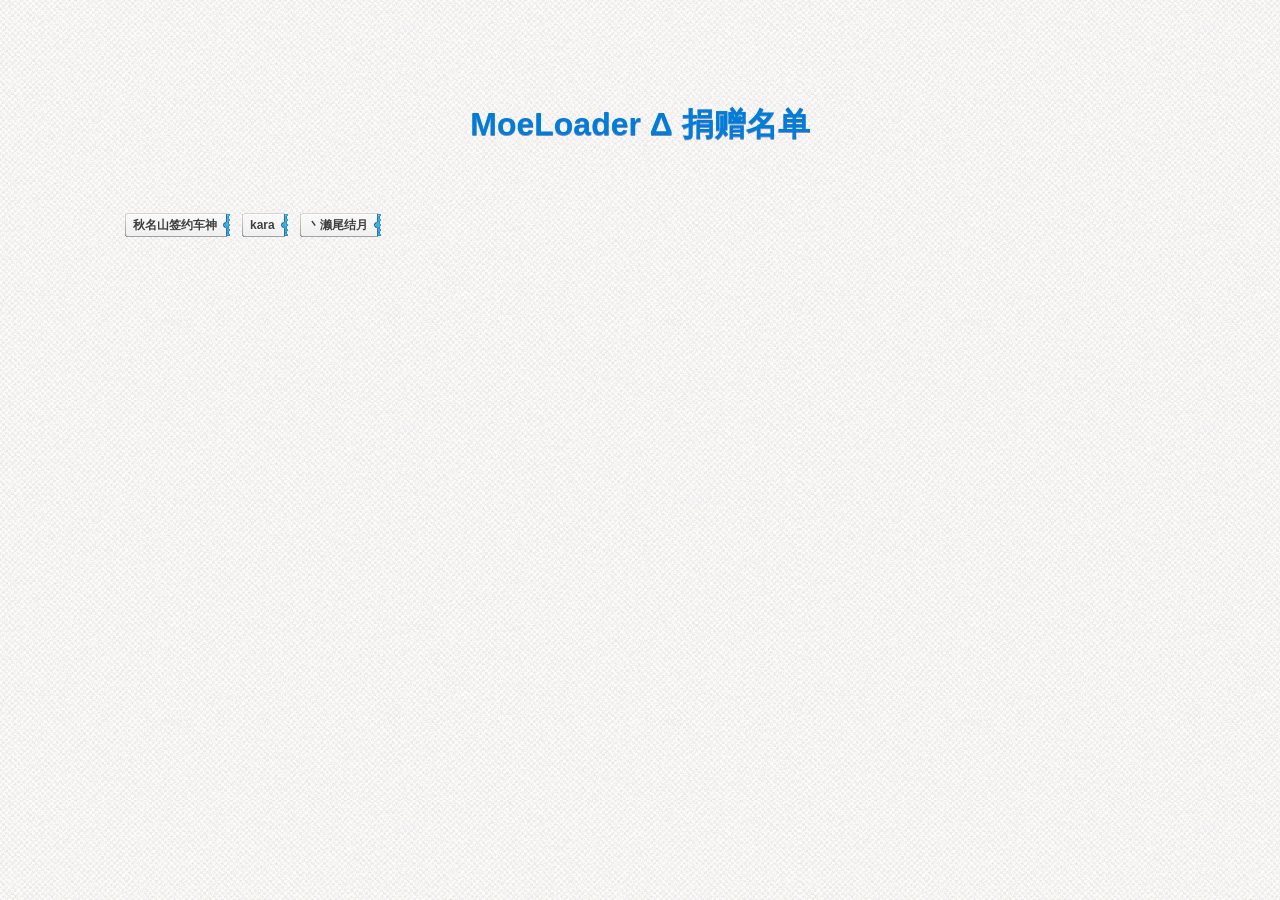
<file: MoeLoader-Delta/docs/index.html>
<!DOCTYPE html>
<html xmlns="http://www.w3.org/1999/xhtml">
<head>
	<meta charset="utf-8" />
	<title>MoeLoader Δ 捐赠名单</title>
	<link rel="stylesheet" media="screen" href="assets/css/reset.css" />
	<link rel="stylesheet" media="screen" href="assets/css/global.css" />
</head>

<body>
    <h1>MoeLoader Δ 捐赠名单</h1>
    
    <div><!-- panel -->
    
    	<ul>
    		<li>
	    		<a href="#" class="tag">
    				<span class="tag_name">秋名山签约车神</span>
    				<span class="tag_count">1次</span>
    			</a>
    		</li>
    		<li>
	    		<a href="#" class="tag">
	    			<span class="tag_name">kara</span>
	    			<span class="tag_count">2次</span>
    			</a>
    		</li>
    		<li>
	    		<a href="#" class="tag">
	    			<span class="tag_name">丶濑尾结月</span>
	    			<span class="tag_count">1次</span>
    			</a>
    		</li>
    	</ul>

    </div> <!-- panel -->

	<script type="text/javascript" charset="utf-8" src="assets/js/jquery-1.6.2.min.js"></script>
	<script type="text/javascript" charset="utf-8" src="assets/js/jquery.easing.1.3.js"></script>
	<script type="text/javascript" charset="utf-8" src="assets/js/functions.js"></script>
</body>

</html>
</file>
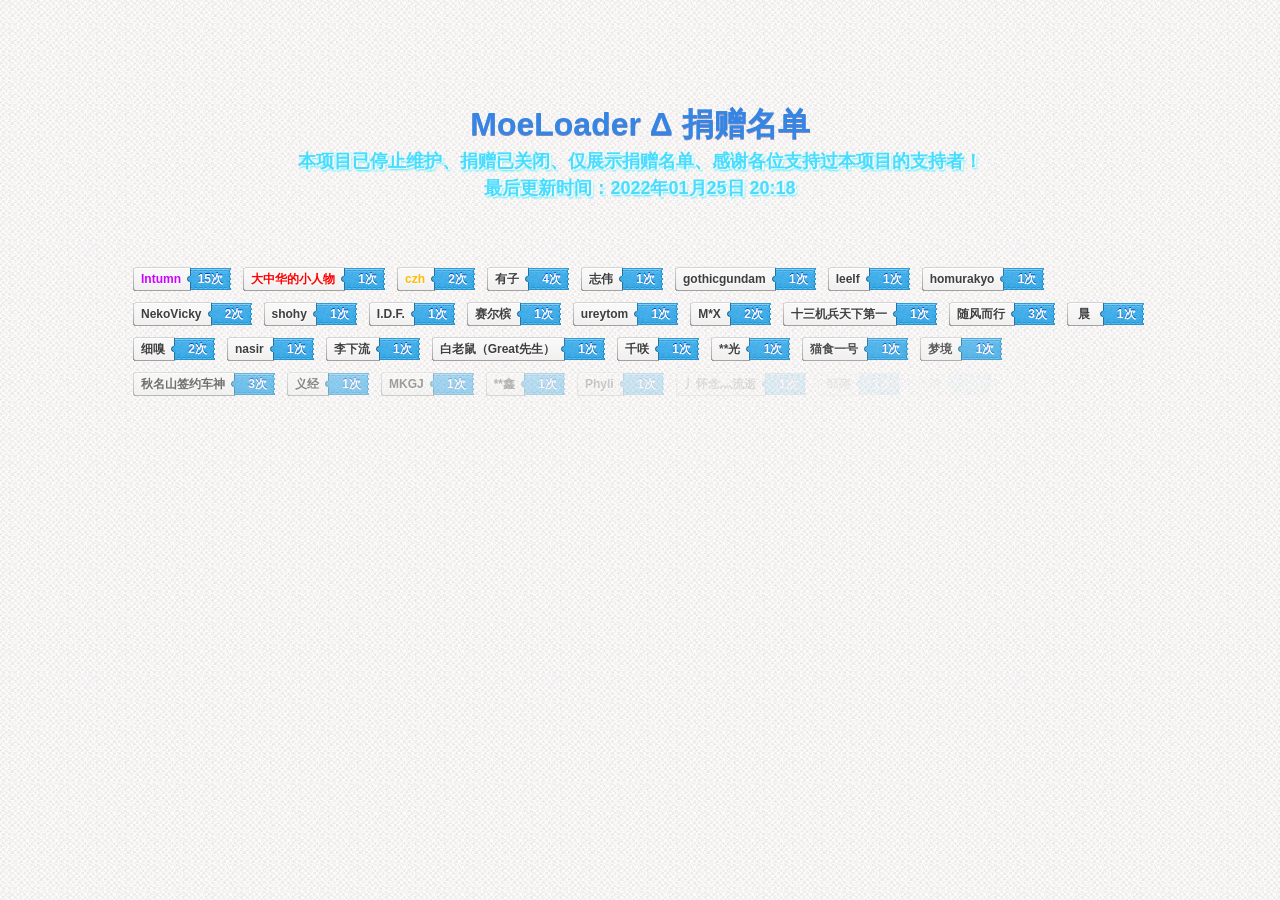
<file: docs/moeloaderdelta/donate/index.html>
<!DOCTYPE html>
<html xmlns="http://www.w3.org/1999/xhtml">

<head>
	<meta charset="utf-8" />
	<title>MoeLoader Δ 捐赠名单</title>
	<link rel="stylesheet" media="screen" href="assets/css/reset.css" />
	<link rel="stylesheet" media="screen" href="assets/css/global.css" />
	<link rel="stylesheet" media="screen" href="assets/css/donate.css" />
</head>

<body>
	<h1>MoeLoader Δ 捐赠名单</h1>
	<div class="tips">本项目已停止维护、捐赠已关闭、仅展示捐赠名单、感谢各位支持过本项目的支持者！</div>
	<div class="tips">最后更新时间：2022年01月25日 20:18</div>
	<!--<div class="tips">捐赠名单为手动更新、因此会延迟更新</div>
	<!--<div class="tips">最后更新时间：2021年07月25日 12:26</div>
	<div style="text-align:center;margin-top:10px">
		<div class="tips" style="font-size:12pt;color:#6BF">
			如果想捐赠请点击按钮、记得在备注里写上你的ID和说明是MLD捐赠哦~
			<button class="donate-button">捐赠支持<i class="icono-cup"></i></button>
		</div>

	</div>-->

	<div>
		<!-- panel -->

		<ul id="donatelist">
			<li>
				<a href="#" class="tag">
					<span class="tag_name">秋名山签约车神</span>
					<span class="tag_count" title="19.98">3次</span>
				</a>
			</li>
			<li>
				<a href="#" class="tag">
					<span class="tag_name">karas</span>
					<span class="tag_count" title="8.99">2次</span>
				</a>
			</li>
			<li>
				<a href="#" class="tag">
					<span class="tag_name" title="杰">丶濑尾结月</span>
					<span class="tag_count" title="5">1次</span>
				</a>
			</li>
			<li>
				<a href="#" class="tag">
					<span class="tag_name" title="尧舜">Intumn</span>
					<span class="tag_count" title="400">15次</span>
				</a>
			</li>
			<li>
				<a href="#" class="tag">
					<span class="tag_name" title="假日">义经</span>
					<span class="tag_count" title="10">1次</span>
				</a>
			</li>
			<li>
				<a href="#" class="tag">
					<span class="tag_name">随风而行</span>
					<span class="tag_count" title="30">3次</span>
				</a>
			</li>
			<li>
				<a href="#" class="tag">
					<span class="tag_name">NekoVicky</span>
					<span class="tag_count" title="51">2次</span>
				</a>
			</li>
			<li>
				<a href="#" class="tag">
					<span class="tag_name">恩龙</span>
					<span class="tag_count" title="5">1次</span>
				</a>
			</li>
			<li>
				<a href="#" class="tag">
					<span class="tag_name" title="重村悠那">有子</span>
					<span class="tag_count" title="113.32">4次</span>
				</a>
			</li>
			<li>
				<a href="#" class="tag">
					<span class="tag_name">&nbsp;晨&nbsp;</span>
					<span class="tag_count" title="30">1次</span>
				</a>
			</li>
			<li>
				<a href="https://github.com/zhangrhchn" class="tag" target="_blank">
					<span class="tag_name" title="长木光">zhangrhchn</span>
					<span class="tag_count" title="5">1次</span>
				</a>
			</li>
			<li>
				<a href="#" class="tag">
					<span class="tag_name" title="越">李下流</span>
					<span class="tag_count" title="20">1次</span>
				</a>
			</li>
			<li>
				<a href="#" class="tag">
					<span class="tag_name">shohy</span>
					<span class="tag_count" title="50">1次</span>
				</a>
			</li>
			<li>
				<a href="#" class="tag">
					<span class="tag_name">nasir</span>
					<span class="tag_count" title="25">1次</span>
				</a>
			</li>
			<li>
				<a href="#" class="tag">
					<span class="tag_name">I.D.F.</span>
					<span class="tag_count" title="50">1次</span>
				</a>
			</li>
			<li>
				<a href="#" class="tag">
					<span class="tag_name" title="心野路子宽">MKGJ</span>
					<span class="tag_count" title="10">1次</span>
				</a>
			</li>
			<li>
				<a href="#" class="tag">
					<span class="tag_name">志伟</span>
					<span class="tag_count" title="100">1次</span>
				</a>
			</li>
			<li>
				<a href="#" class="tag">
					<span class="tag_name">白老鼠（Great先生）</span>
					<span class="tag_count" title="20">1次</span>
				</a>
			</li>
			<li>
				<a href="#" class="tag">
					<span class="tag_name">gothicgundam</span>
					<span class="tag_count" title="100">1次</span>
				</a>
			</li>
			<li>
				<a href="#" class="tag">
					<span class="tag_name">大中华的小人物</span>
					<span class="tag_count" title="200">1次</span>
				</a>
			</li>
			<li>
				<a href="#" class="tag">
					<span class="tag_name" title="**华">细嗅</span>
					<span class="tag_count" title="30">2次</span>
				</a>
			</li>
			<li>
				<a href="#" class="tag">
					<span class="tag_name" title="**颢">czh</span>
					<span class="tag_count" title="200">2次</span>
				</a>
			</li>
			<li>
				<a href="#" class="tag">
					<span class="tag_name">**鑫</span>
					<span class="tag_count" title="10">1次</span>
				</a>
			</li>
			<li>
				<a href="#" class="tag">
					<span class="tag_name">M*X</span>
					<span class="tag_count" title="45">2次</span>
				</a>
			</li>
			<li>
				<a href="#" class="tag">
					<span class="tag_name" title="**为">Phyli</span>
					<span class="tag_count" title="10">1次</span>
				</a>
			</li>
			<li>
				<a href="#" class="tag">
					<span class="tag_name" title="*逝">丿怀念灬流逝</span>
					<span class="tag_count" title="10">1次</span>
				</a>
			</li>
			<li>
				<a href="#" class="tag">
					<span class="tag_name" title="**杰">lks</span>
					<span class="tag_count" title="3">1次</span>
				</a>
			</li>
			<li>
				<a href="#" class="tag">
					<span class="tag_name" title="*奶">赛尔槟</span>
					<span class="tag_count" title="50">1次</span>
				</a>
			</li>
			<li>
				<a href="#" class="tag">
					<span class="tag_name">邹翔</span>
					<span class="tag_count" title="10">1次</span>
				</a>
			</li>
			<li>
			<li>
				<a href="#" class="tag">
					<span class="tag_name" title="*童">千咲</span>
					<span class="tag_count" title="20">1次</span>
				</a>
			</li>
			<li>
			<li>
				<a href="#" class="tag">
					<span class="tag_name" title="*辉">ureytom</span>
					<span class="tag_count" title="50">1次</span>
				</a>
			</li>
			<li>
				<a href="#" class="tag">
					<span class="tag_name">**光</span>
					<span class="tag_count" title="20">1次</span>
				</a>
			</li>
			<li>
				<a href="#" class="tag">
					<span class="tag_name" title="**灯">十三机兵天下第一</span>
					<span class="tag_count" title="33">1次</span>
				</a>
			</li>
			<li>
				<a href="#" class="tag">
					<span class="tag_name" title="**焰">猫食一号</span>
					<span class="tag_count" title="20">1次</span>
				</a>
			</li>
			<li>
				<a href="#" class="tag">
					<span class="tag_name" title="**想">leelf</span>
					<span class="tag_count" title="100">1次</span>
				</a>
			</li>
			<li>
				<a href="#" class="tag">
					<span class="tag_name" title="**华">homurakyo</span>
					<span class="tag_count" title="68">1次</span>
				</a>
			</li>
			<li>
				<a href="#" class="tag">
					<span class="tag_name" title="*忆">梦境</span>
					<span class="tag_count" title="20">1次</span>
				</a>
			</li>
			<li>
				<a href="#" class="tag">
					<span class="tag_name">**滔</span>
					<span class="tag_count" title="10">1次</span>
				</a>
			</li>
			<li>
				<a href="#" class="tag">
					<span class="tag_name" title="**波">翻车鱼</span>
					<span class="tag_count" title="5">1次</span>
				</a>
			</li>
			<li>
				<a href="#" class="tag">
					<span class="tag_name">[匿名]</span>
					<span class="tag_count" title="13">3次</span>
				</a>
			</li>
		</ul>

	</div> <!-- panel -->

	<script src="https://cdnjs.cloudflare.com/ajax/libs/jquery/3.2.1/jquery.min.js"></script>
	<script src="assets/js/functions.js"></script>
</body>

</html>
</file>
<file: MoeLoader-Delta/docs/assets/css/global.css>
/* DOM
-------------------------------------------------------------*/
html, body				{ height:100%; }
body					{ background:url(../images/bg.jpg);font:normal bold 12px/1.5 'Helvetica Neue','Microsoft Yahei', 'Arial', sans-serif; } 
h1{ text-align:center; font-size:xx-large; color:#007dd8; text-shadow:0 1px .1px #5257a0b0; padding-top:100px; -webkit-animation-name:fadeIn;
-webkit-animation-duration:2s; -webkit-animation-iteration-count:1; -webkit-animation-delay:0;}

/* CONTENT
-------------------------------------------------------------*/
.tag 					{ background:url(../images/tag.png) no-repeat 0 0; color:#3f3f3f; display:none; float:left; height:25px; line-height:1; margin:5px; padding:0 5px 0 8px; position:relative; text-decoration:none; }
.tag:hover 				{ cursor:pointer; }
.tag:active 			{ top:1px; }
.tag span 				{ display:block; float:left; }
.tag_name 				{ background:url(../images/tag.png) no-repeat 100% -25px; height:19px; padding:6px 10px 0 0; position:relative; text-shadow:0 1px 1px #fff; z-index:10; }
.tag_count 				{ background:url(../images/tag.png) no-repeat 100% -50px; color:#fff; height:19px; padding:5px 10px 0; position:absolute; right:0; text-shadow:0 -1px 0 #004bbb; top:1px; z-index:5; }

/* CSS3 */
@-webkit-keyframes fadeIn{ 0% {opacity:0;} 100% {opacity:1;}}
</file>
<file: docs/moeloaderdelta/donate/assets/css/global.css>
/* DOM
-------------------------------------------------------------*/
html, body				{ height:100%; }
body					{ background:url(../images/bg.jpg);font:normal bold 12px/1.5 'Helvetica Neue','Microsoft Yahei', 'Arial', sans-serif; } 
h1{ text-align:center; font-size:xx-large; color:#3585E4; text-shadow:0 1px .1px #5257a0b0; padding-top:100px; -webkit-animation-name:fadeIn;-webkit-animation-duration:2s; -webkit-animation-iteration-count:1; -webkit-animation-delay:0;}

/* CONTENT
-------------------------------------------------------------*/
.tips					{ text-align:center; font-size:large; color:#4adcff; text-shadow:2px 1px 1px #ffffff, 2px 2px 2px #33eafd;
-webkit-animation-name:fadeIn;-webkit-animation-duration:4s; -webkit-animation-iteration-count:1; -webkit-animation-delay:0s; }
.tag 					{ background:url(../images/tag.png) no-repeat 0 0; color:#3f3f3f; display:none; float:left; height:25px; line-height:1; margin:5px; padding:0 42px 0 8px; position:relative; text-decoration:none; }
.tag:hover 				{ cursor:pointer; }
.tag:active 			{ top:1px; }
.tag span 				{ display:block; float:left; }
.tag_name 				{ background:url(../images/tag.png) no-repeat 100% -25px; height:19px; padding:6px 10px 0 0; position:relative; text-shadow:0 1px 1px #fff; z-index:10; }
.tag_count 				{ background:url(../images/tag.png) no-repeat 100% -50px; color:#fff; height:19px; padding:5px 10px 0 20px; position:absolute; right:0; text-shadow:0 -1px 0 #004bbb; top:1px; z-index:5; }

/* CSS3 */
@-webkit-keyframes fadeIn{ 0% {opacity:0;} 100% {opacity:1;}}
</file>
<file: docs/moeloaderdelta/donate/assets/css/donate.css>
.donate-button {
  font-family: 'Microsoft Yahei', 'Arial', sans-serif;
  display: inline-block;
  font-size: 1em;
  padding: .5em .7em;
  -webkit-appearance: none;
  appearance: none;
  background-color: #3585E4;
  color: #fff;
  border-radius: 4px;
  border: none;
  cursor: pointer;
  position: relative;
  transition: transform ease-in 0.1s, box-shadow ease-in 0.25s;
  box-shadow: 0 2px 10px #3585E480;
  -webkit-animation-name:fadeIn;
  -webkit-animation-duration:5s;
  -webkit-animation-iteration-count:1;
  -webkit-animation-delay:0;
}
.donate-button:focus {
  outline: 0;
}
.donate-button:before, .donate-button:after {
  position: absolute;
  content: '';
  display: block;
  width: 140%;
  height: 100%;
  left: -20%;
  z-index: -1000;
  transition: all ease-in-out 0.5s;
  background-repeat: no-repeat;
}
.donate-button:before {
  display: none;
  top: -75%;
  background-image: radial-gradient(circle, #5fb4fd 20%, transparent 20%), radial-gradient(circle, transparent 20%, #3585E4 20%, transparent 30%), radial-gradient(circle, #3e95e0 20%, transparent 20%), radial-gradient(circle, #abe0ff 20%, transparent 20%), radial-gradient(circle, transparent 10%, #abe0ff 15%, transparent 20%), radial-gradient(circle, #3e95e0 20%, transparent 20%), radial-gradient(circle, #3585E4 20%, transparent 20%), radial-gradient(circle, #abe0ff 20%, transparent 20%), radial-gradient(circle, #5fb4fd 20%, transparent 20%);
  background-size: 10% 10%, 20% 20%, 15% 15%, 20% 20%, 18% 18%, 10% 10%, 15% 15%, 10% 10%, 18% 18%;
}
.donate-button:after {
  display: none;
  bottom: -75%;
  background-image: radial-gradient(circle, #3e95e0 20%, transparent 20%), radial-gradient(circle, #5fb4fd 20%, transparent 20%), radial-gradient(circle, transparent 10%, #5fb4fd 15%, transparent 20%), radial-gradient(circle, #3e95e0 20%, transparent 20%), radial-gradient(circle, #3585E4 20%, transparent 20%), radial-gradient(circle, #3e95e0 20%, transparent 20%), radial-gradient(circle, #3585E4 20%, transparent 20%);
  background-size: 15% 15%, 20% 20%, 18% 18%, 20% 20%, 15% 15%, 10% 10%, 20% 20%;
}
.donate-button:active {
  transform: scale(0.97);
  background-color: #2270cc;
  box-shadow: 0 2px 10px #3585E433;
}
.donate-button.animate:before {
  display: block;
  animation: topBubbles ease-in-out 0.75s forwards;
}
.donate-button.animate:after {
  display: block;
  animation: bottomBubbles ease-in-out 0.75s forwards;
}

@keyframes topBubbles {
  0% {
    background-position: 5% 90%, 10% 90%, 10% 90%, 15% 90%, 25% 90%, 25% 90%, 40% 90%, 55% 90%, 70% 90%;
  }
  50% {
    background-position: 0% 80%, 0% 20%, 10% 40%, 20% 0%, 30% 30%, 22% 50%, 50% 50%, 65% 20%, 90% 30%;
  }
  100% {
    background-position: 0% 70%, 0% 10%, 10% 30%, 20% -10%, 30% 20%, 22% 40%, 50% 40%, 65% 10%, 90% 20%;
    background-size: 0% 0%, 0% 0%,  0% 0%,  0% 0%,  0% 0%,  0% 0%;
  }
}
@keyframes bottomBubbles {
  0% {
    background-position: 10% -10%, 30% 10%, 55% -10%, 70% -10%, 85% -10%, 70% -10%, 70% 0%;
  }
  50% {
    background-position: 0% 80%, 20% 80%, 45% 60%, 60% 100%, 75% 70%, 95% 60%, 105% 0%;
  }
  100% {
    background-position: 0% 90%, 20% 90%, 45% 70%, 60% 110%, 75% 80%, 95% 70%, 110% 10%;
    background-size: 0% 0%, 0% 0%,  0% 0%,  0% 0%,  0% 0%,  0% 0%;
  }
}

/* ICON
-------------------------------------------------------------*/
.icono-cup {
    width: 17px;
    height: 13px;
    box-shadow: inset 0 0 0 32px;
    -webkit-border-radius: 0 0 5px 5px;
    -moz-border-radius: 0 0 5px 5px;
    -o-border-radius: 0 0 5px 5px;
    border-radius: 0 0 5px 5px;
    margin: 5px 8px 5px 2px;
}

.icono-cup:before {
    position: absolute;
    right: -3px;
    top: 4px;
    width: 5px;
    height: 5px;
    -webkit-border-radius: 50%;
    -moz-border-radius: 50%;
    -o-border-radius: 50%;
    border-radius: 50%;
    box-shadow: 0 0 0 2px
}

.icono-cup:after {
    bottom: -5px;
    width: 26px;
    height: 3px;
    -webkit-border-radius: 0 0 3px 3px;
    -moz-border-radius: 0 0 3px 3px;
    -o-border-radius: 0 0 3px 3px;
    border-radius: 0 0 3px 3px;
    box-shadow: inset 0 0 0 32px
}

[class*="icono-"] {
    display: inline-block;
    vertical-align: middle;
    position: relative;
    font-style: normal;
    color: #fff;
    text-align: left;
    text-indent: -9999px;
    direction: ltr;
}

[class*="icono-"]:before,[class*="icono-"]:after {
    content: '';
    pointer-events: none
}
</file>
